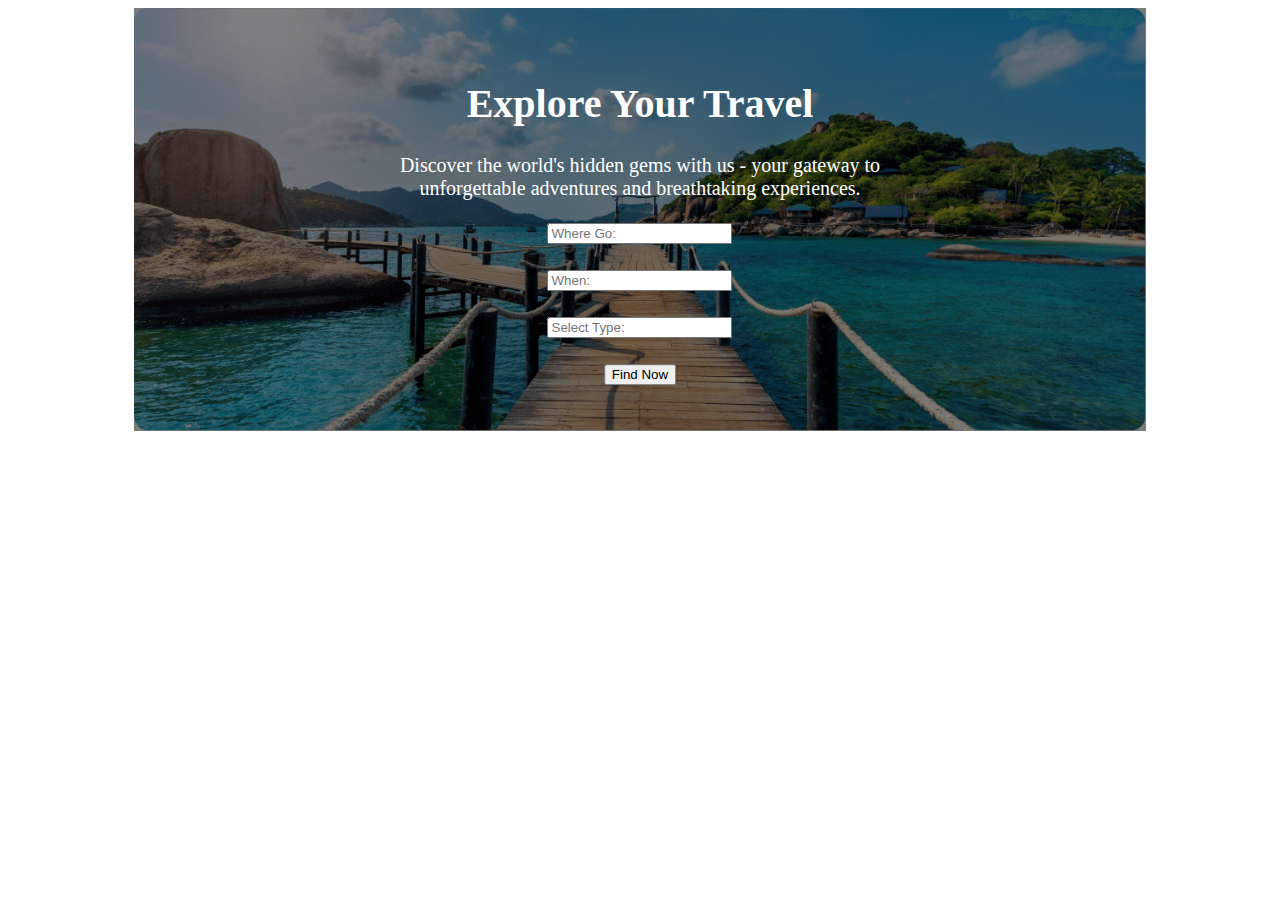
<file: indexe.html>
<!DOCTYPE html>
<html lang="en">

<head>
    <meta charset="UTF-8">
    <meta name="viewport" content="width=device-width, initial-scale=1.0">
    <title>Image Overlay Example</title>
    <!-- <link rel="stylesheet" href="styles.css"> -->
    <style>
        .banner-section {
            position: relative;
            width: 80%;
            height: 100%;
            margin: 0 auto;
        }

        .banner-image {
            display: block;
            width: 100%;
            height: 100%;
            height: auto;
        }

        .overlay {
            position: absolute;
            top: 0;
            bottom: 0;
            left: 0;
            right: 0;
            height: 100%;
            width: 100%;
            opacity: 1;
            transition: .5s ease;
            background-color: rgba(0, 0, 0, 0.5);
            /* Black background with 50% opacity */
        }

        .container:hover .overlay {
            opacity: 1;
        }

        .banner-contents {
            color: white;
            font-size: 20px;
            position: absolute;
            top: 50%;
            left: 50%;
            transform: translate(-50%, -50%);
            text-align: center;
        }

        /* .bg-img{
    background: url(/Images/Group\ 13\ \(1\)\ \(1\).png);
    width: 100%;
    height: 100%;
    display: block;
    background-repeat: no-repeat;
    background-size: cover;
    position: relative;
} */
/* .overlay{
    position: absolute;
    top: 0%;
    left: 0%;
    width: 100%;
    height: 100%;
    background: linear-gradient(to bottom,  #2b292a, #201f2413);
    
} */
    </style>
</head>

<body>
    <div class="banner-section">
        <img src="/Images/Group 13 (1) (1).png" alt="Sample Image" class="banner-image">
        <div class="overlay">
            <div class="banner-contents">
                <h1 class="banner-title">Explore Your Travel</h1>
                    <p>Discover the world's hidden gems with us - your gateway to unforgettable adventures and
                        breathtaking experiences.</p>
                    <div class="required">
                        <form action="">
                            <label for=""></label>
                            <input class="input" type="text" id="" name="fname" placeholder="Where Go:"><br><br>
                            <label for=""></label>
                            <input class="input" type="text" id="" name="fname" placeholder="When:"><br><br>
                            <label for=""></label>
                            <input class="input" type="text" id="" name="fname" placeholder="Select Type:"><br><br>

                            <input class="btn-submit" type="submit" value="Find Now">
                        </form>
                    </div>
            </div>
        </div>
    </div>
     <!-- <section class="banner-section">
            <img class="banner-image" src="./Images/Group 13 (1) (1).png" alt="" srcset="">
            <div class="bg-img">
                <div class="overlay"></div>
                <div class="banner-contents">
                    <h1 class="banner-title">Explore Your Travel</h1>
                    <p>Discover the world's hidden gems with us - your gateway to unforgettable adventures and
                        breathtaking experiences.</p>
                    <div class="required">
                        <form action="">
                            <label for=""></label>
                            <input class="input" type="text" id="" name="fname" placeholder="Where Go:"><br><br>
                            <label for=""></label>
                            <input class="input" type="text" id="" name="fname" placeholder="When:"><br><br>
                            <label for=""></label>
                            <input class="input" type="text" id="" name="fname" placeholder="Select Type:"><br><br>

                            <input class="btn-submit" type="submit" value="Find Now">
                        </form>
                    </div>
                </div>
            </div>

        </section> -->
</body>

</html>
</file>
